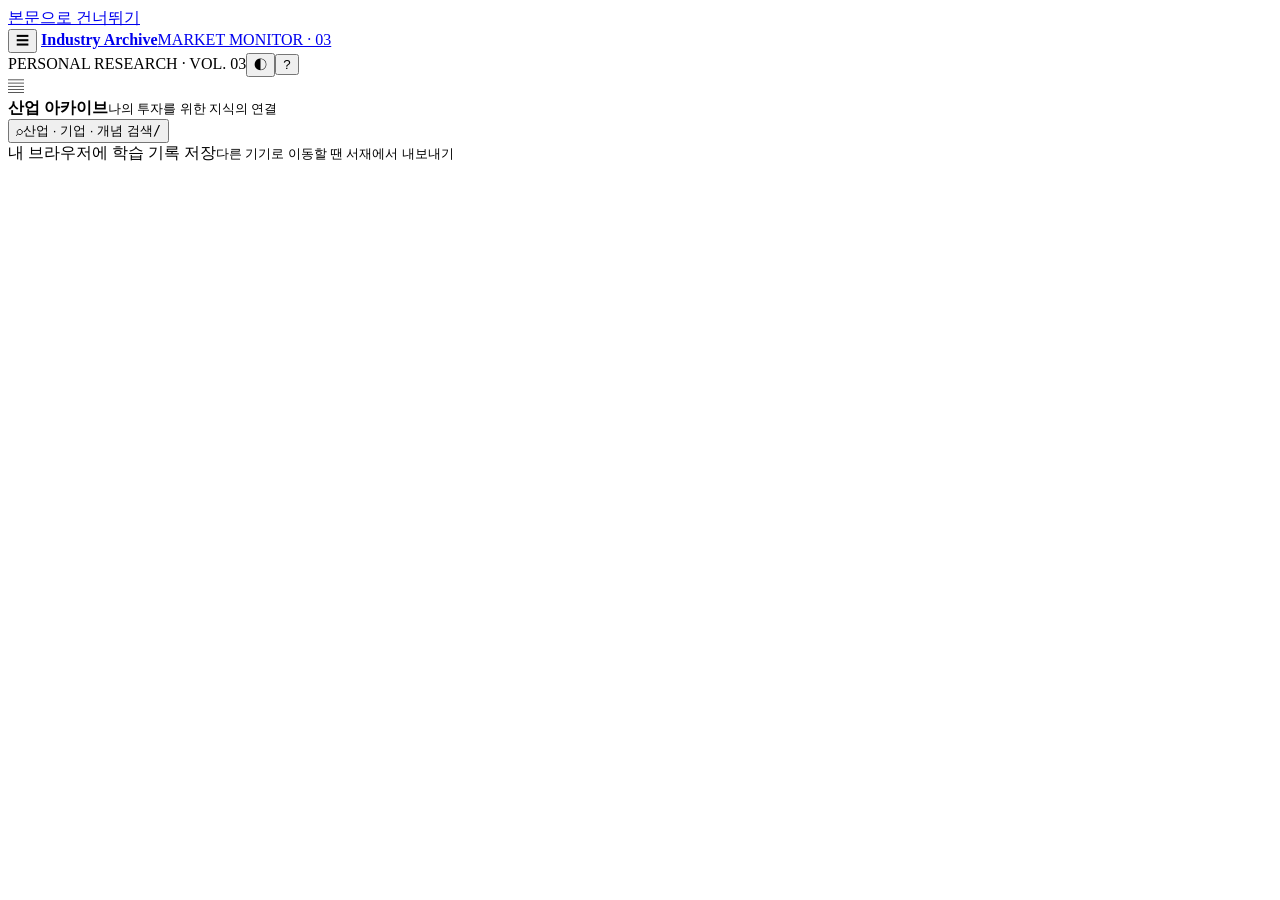
<file: src/index.html>
<!doctype html>
<html lang="ko" data-theme="light">
<head>
  <meta charset="utf-8">
  <meta name="viewport" content="width=device-width, initial-scale=1">
  <meta name="theme-color" content="#152235">
  <meta name="description" content="매크로에서 산업, 비즈니스 모델에서 기업으로. 11개 섹터를 연결해서 공부하는 나만의 산업 아카이브.">
  <title>Industry Archive</title>
  <!--@FAVICON-->
  <!--@STYLES-->
</head>
<body>
  <a class="skip-link" href="#main">본문으로 건너뛰기</a>
  <header class="topbar">
    <button class="menu-button icon-button" id="menu-toggle" aria-label="탐색 메뉴 열기" aria-expanded="false">☰</button>
    <a href="#/overview" class="brand"><span class="brand-mark" aria-hidden="true"><i></i><i></i><i></i></span><strong>Industry Archive</strong><span class="brand-divider"></span><span class="brand-sub">MARKET MONITOR · 03</span></a>
    <div class="topbar-right"><span class="edition">PERSONAL RESEARCH · VOL. 03</span><button class="icon-button" id="theme-toggle" aria-label="다크 모드로 전환" title="화면 테마 전환">◐</button><button class="icon-button" id="help-button" aria-label="사용 안내" title="사용 안내">?</button></div>
  </header>
  <div class="app-layout">
    <aside class="sidebar" id="sidebar" aria-label="산업 아카이브 탐색">
      <div class="sidebar-title"><span class="archive-icon" aria-hidden="true">▤</span><div><strong>산업 아카이브</strong><small>나의 투자를 위한 지식의 연결</small></div></div>
      <button class="search-trigger" id="search-open"><span>⌕</span><span>산업 · 기업 · 개념 검색</span><kbd>/</kbd></button>
      <nav id="navigation" aria-label="주 탐색"></nav>
      <div class="sidebar-footer"><span class="local-dot"></span>내 브라우저에 학습 기록 저장<small>다른 기기로 이동할 땐 서재에서 내보내기</small></div>
    </aside>
    <button class="sidebar-shade" id="sidebar-shade" aria-label="탐색 메뉴 닫기" hidden></button>
    <main id="main" tabindex="-1"></main>
  </div>
  <dialog id="search-dialog" class="search-dialog" aria-labelledby="search-title">
    <div class="search-dialog-head"><label for="global-search" id="search-title">⌕</label><input id="global-search" type="search" placeholder="섹터, 세부 산업, 기업명, 티커, 용어 검색" autocomplete="off"><button class="icon-button" data-close-dialog aria-label="검색 닫기">×</button></div>
    <div id="search-results" class="search-results"></div><div class="dialog-foot">기업명과 영문 티커로도 찾을 수 있습니다.<kbd>ESC 닫기</kbd></div>
  </dialog>
  <dialog id="info-dialog" aria-labelledby="info-title"><div id="info-content"></div></dialog>
  <input id="import-input" type="file" accept="application/json,.json" hidden>
  <div id="toast" class="toast" role="status" aria-live="polite"></div>
  <noscript><p class="noscript">이 산업 아카이브는 JavaScript가 필요합니다. 브라우저에서 JavaScript를 허용한 후 다시 열어주세요.</p></noscript>
  <!--@DATA-->
  <!--@SCRIPTS-->
</body>
</html>
</file>
